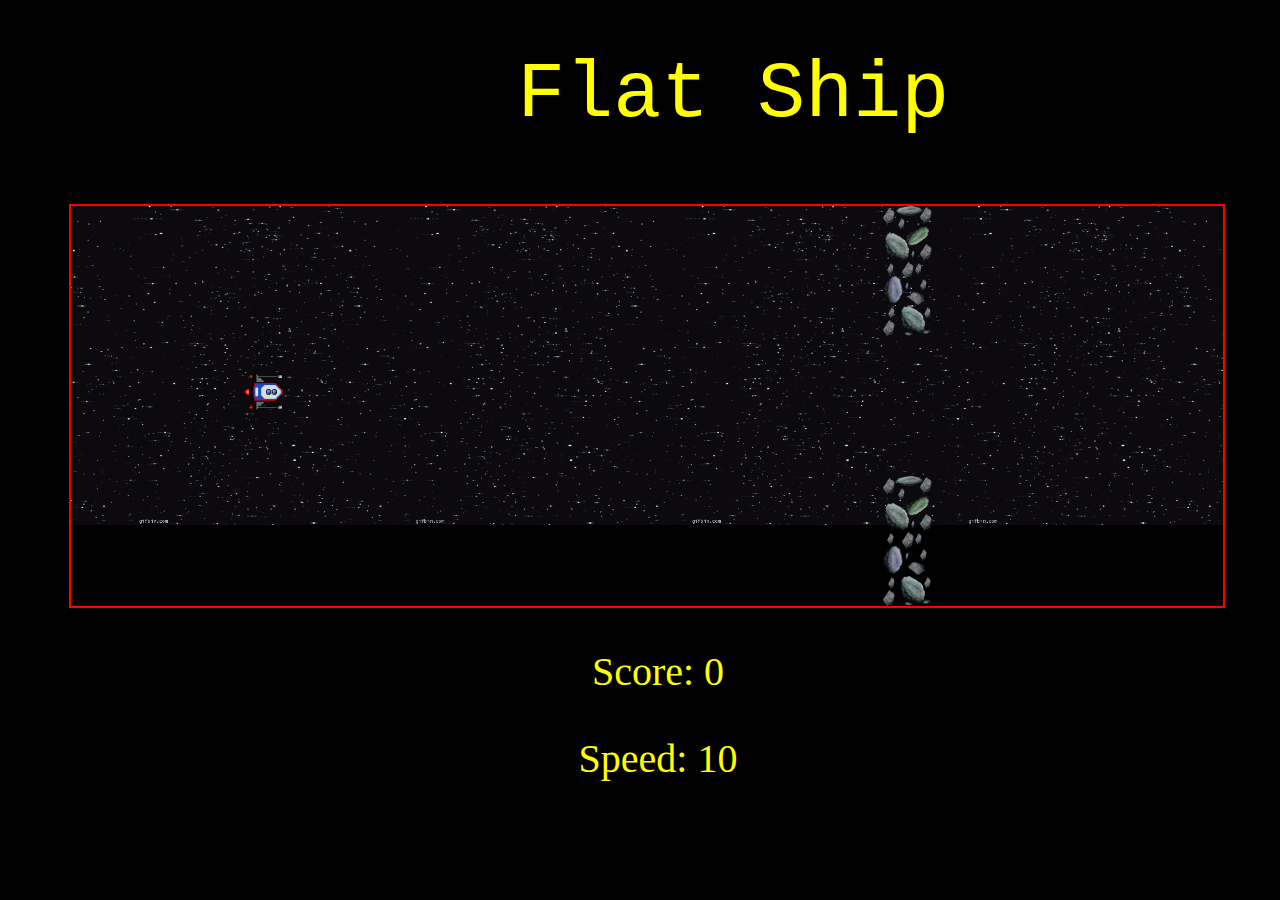
<file: index.html>
<!DOCTYPE html>
<html>
<head>
    <title>Flat Ship</title>
    <link href="style.css" rel="stylesheet" />
     <script src="https://ajax.googleapis.com/ajax/libs/jquery/3.3.1/jquery.min.js"></script>
</head>
    
<body>
    <div class="background">
        <div class="game_title">Flat Ship</div>
    <div id="container">
        
        <div id="ship"></div>
        <div id="pole_1" class="pole"></div>
        <div id="pole_2" class="pole"></div>
    </div>
    
    <div id="score_div">
        <p>Score: <span id="score">0</span></p>
        <p>Speed: <span id="speed">10</span></p>
    </div>
    </div>
    <button id="restart_btn">Restart</button>
</body>
    <script src="script.js"></script>
</html>
</file>
<file: style.css>
body {
    height: 90%;
    width: 100%;
    padding-top: ;
    margin-top: 20px;
    padding: 10px;
    align-content: center;
}

#container {
    position: relative;
    height: 400px;
    width: 90%;
    border: 2px solid red;
    background-image: url(spacebackground.gif);
    background-repeat: repeat-x;
    background-size: 24%;
    margin-left: 4%;
    margin-top: 5%;
    overflow: hidden;
}


#ship {
    position: absolute;
    background: url('ship.png');
    height: 42px;
    width: 65px;
    background-size: contain;
    background-repeat: no-repeat;
    top: 20%;
    left: 15%
}

.pole {
    position: absolute;
    height: 130px;
    width: 50px;
    background-color:;
    background-image: url(asteroidbelt.png);
    right: -50px;
}

#pole_1 {
    top: 0;
}

#pole_2 {
    bottom: 0;
}

#score_div {
    color: yellow;
    text-align: center;
    font-size: 40px;
}

#restart_btn {
    position: absolute;
    top: 0;
    width: 100%;
    padding: 20px;
    background-color: fuchsia;
    color: white;
    font-size: 35px;
    border: none;
    cursor: pointer;
    display: none;
}
html {
    background-color: black;
    height: 100%;
    width: 100%;
}

.game_title {
    color: yellow;
    font-size: 30px;
    margin-left: 39%;
    margin-top: ;
    font-family:monospace;
    font-size: 80px;
}
</file>
